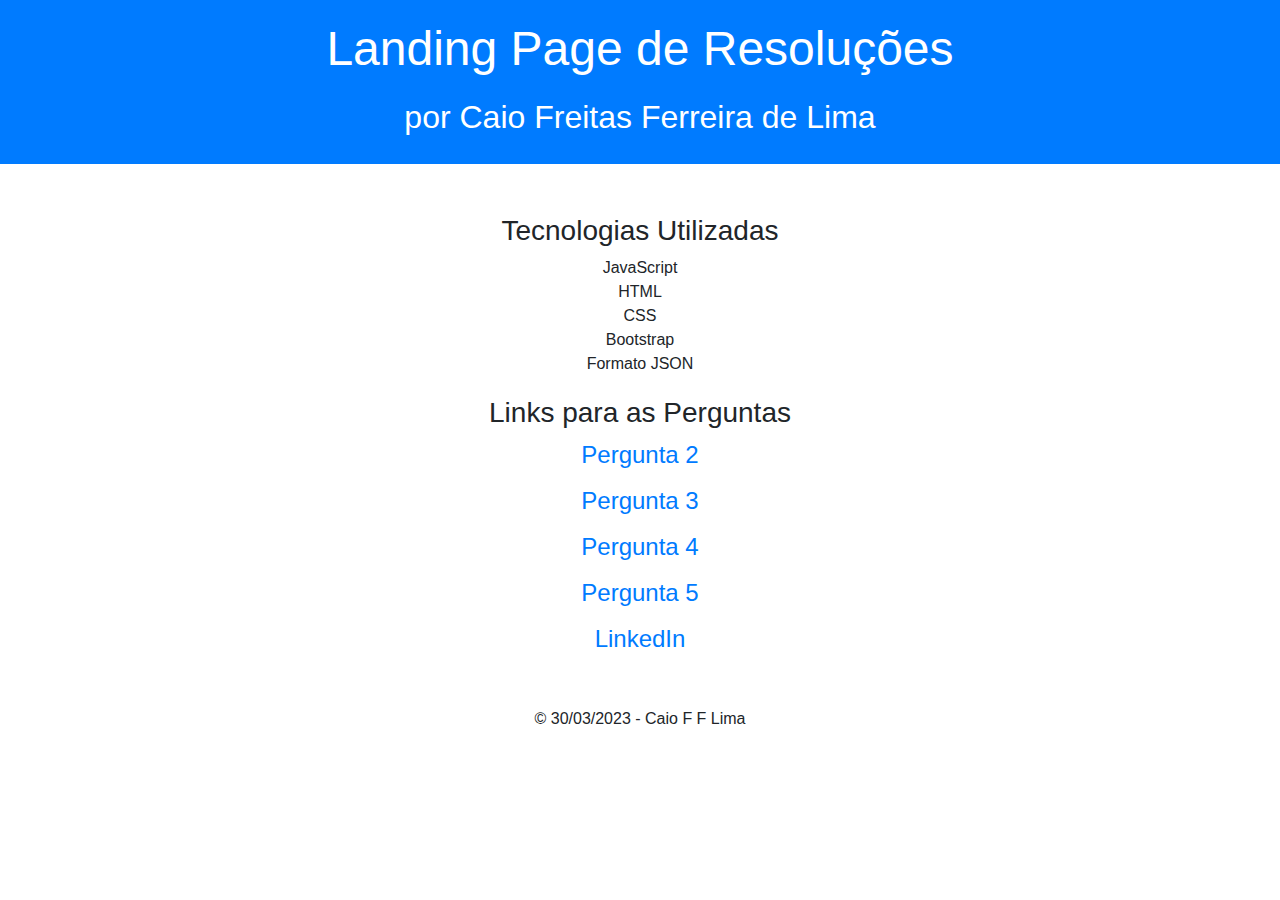
<file: index.html>
<!DOCTYPE html>
<html lang="pt-br">
  <head>
    <meta charset="UTF-8" />
    <meta name="viewport" content="width=device-width, initial-scale=1.0" />
    <title>Página de Resoluções - Target Sistemas</title>
    <link
      rel="stylesheet"
      href="https://cdn.jsdelivr.net/npm/bootstrap@4.3.1/dist/css/bootstrap.min.css"
      integrity="sha384-ggOyR0iXCbMQv3Xipma34MD+dH/1fQ784/j6cY/iJTQUOhcWr7x9JvoRxT2MZw1T"
      crossorigin="anonymous"
    />
    <link
      rel="stylesheet"
      href="https://stackpath.bootstrapcdn.com/bootstrap/4.3.1/css/bootstrap.min.css"
    />
    <link rel="stylesheet" href="style.css" />
  </head>
  <body>
    <header>
      <h1>Landing Page de Resoluções</h1>
      <h2>por Caio Freitas Ferreira de Lima</h2>
    </header>

    <section>

      <h3>Tecnologias Utilizadas</h3>
      <ul>
        <li>JavaScript</li>
        <li>HTML</li>
        <li>CSS</li>
        <li>Bootstrap</li>
        <li>Formato JSON</li>
      </ul>

      <h3>Links para as Perguntas</h3>
      <ul>
        <li><a href="./Pergunta2/pergunta2.html">Pergunta 2</a></li>
        <li><a href="./Pergunta3/pergunta3.html">Pergunta 3</a></li>
        <li><a href="./Pergunta4/pergunta4.html">Pergunta 4</a></li>
        <li><a href="./Pergunta5/pergunta5.html">Pergunta 5</a></li>
        <li><a href="https://www.linkedin.com/in/caiofflima/" target="_blank">LinkedIn</i></a></li>

      </ul>
      <script
        src="https://code.jquery.com/jquery-3.3.1.slim.min.js"
        integrity="sha384-q8i/X+965DzO0rT7abK41JStQIAqVgRVzpbzo5smXKp4YfRvH+8abtTE1Pi6jizo"
        crossorigin="anonymous"
      ></script>
      <script
        src="https://cdn.jsdelivr.net/npm/popper.js@1.14.7/dist/umd/popper.min.js"
        integrity="sha384-UO2eT0CpHqdSJQ6hJty5KVphtPhzWj9WO1clHTMGa3JDZwrnQq4sF86dIHNDz0W1"
        crossorigin="anonymous"
      ></script>
      <script
        src="https://cdn.jsdelivr.net/npm/bootstrap@4.3.1/dist/js/bootstrap.min.js"
        integrity="sha384-JjSmVgyd0p3pXB1rRibZUAYoIIy6OrQ6VrjIEaFf/nJGzIxFDsf4x0xIM+B07jRM"
        crossorigin="anonymous"
      ></script>
    </section>

    <footer>
      <p>&copy; 30/03/2023 - Caio F F Lima</p>
    </footer>

    <script src="https://code.jquery.com/jquery-3.3.1.slim.min.js"></script>
    <script src="https://cdnjs.cloudflare.com/ajax/libs/popper.js/1.14.7/umd/popper.min.js"></script>
    <script src="https://stackpath.bootstrapcdn.com/bootstrap/4.3.1/js/bootstrap.min.js"></script>
  </body>
</html>
</file>
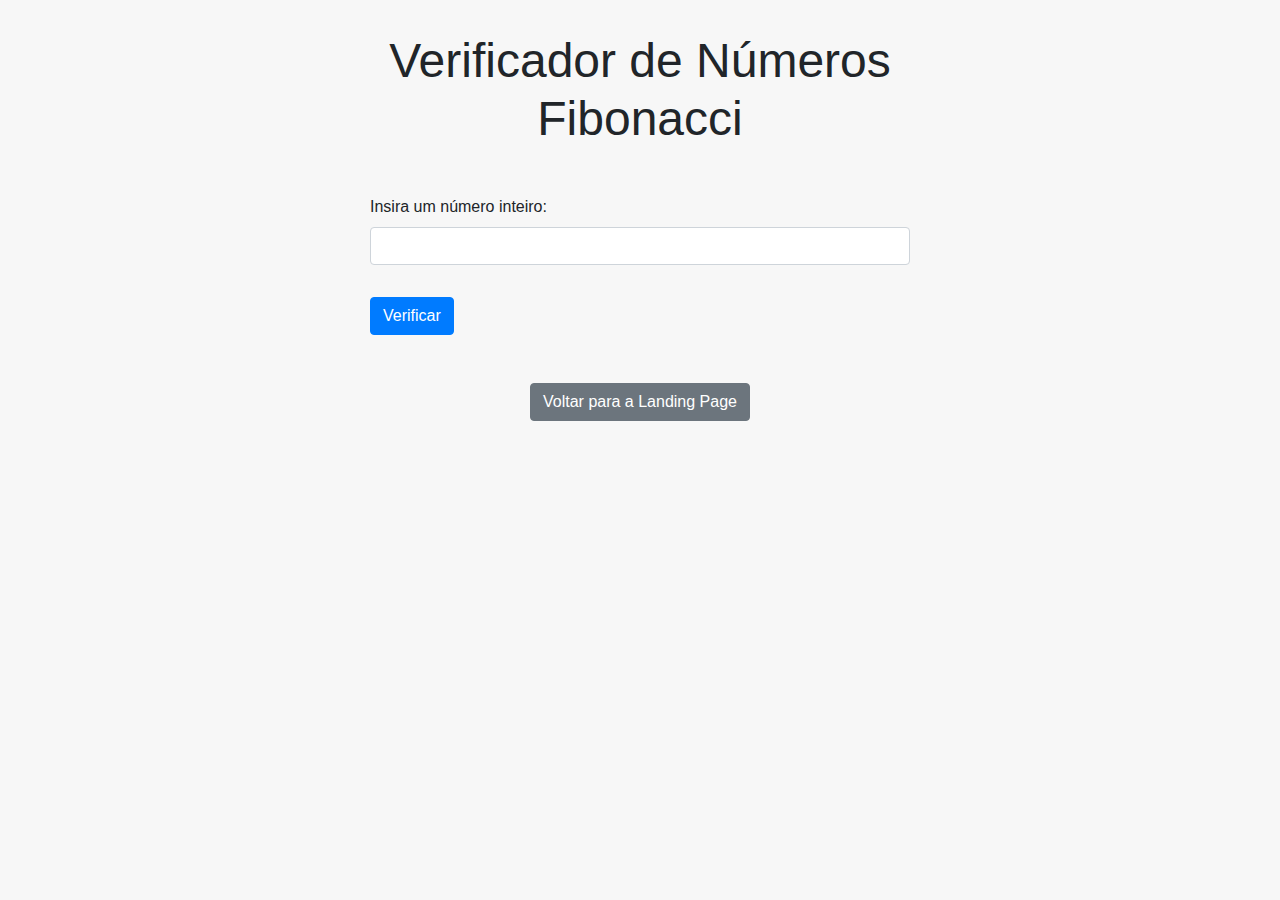
<file: Pergunta2/pergunta2.html>
<!DOCTYPE html>
<html lang="en">
  <head>
    <meta charset="UTF-8" />
    <title>Fibonacci</title>
    <link
      rel="stylesheet"
      href="https://cdn.jsdelivr.net/npm/bootstrap@4.3.1/dist/css/bootstrap.min.css"
      integrity="sha384-ggOyR0iXCbMQv3Xipma34MD+dH/1fQ784/j6cY/iJTQUOhcWr7x9JvoRxT2MZw1T"
      crossorigin="anonymous"
    />
    <link rel="stylesheet" href="style.css" />
  </head>
  <body>
    <div class="container">
      <div class="row">
        <div class="col-md-6 mx-auto">
          <h1 class="text-center mb-5">Verificador de Números Fibonacci</h1>
          <div class="row justify-content-center">
            <div class="col-md-12">
              <form>
                <div class="mb-3">
                  <label for="inputNumero" class="form-label"
                    >Insira um número inteiro:</label
                  >
                  <input
                    type="number"
                    class="form-control"
                    id="inputNumero"
                    required
                  />
                </div>
                <button
                  type="button"
                  class="btn btn-primary mb-3"
                  id="verificarBtn"
                >
                  Verificar
                </button>
              </form>
              <p id="resultado"></p>
              <div class="row mt-3">
                <div class="col-md-12 mx-auto text-center">
                  <a href="../index.html" class="btn btn-secondary"
                    >Voltar para a Landing Page</a
                  >
                </div>
              </div>
            </div>
          </div>
        </div>
      </div>
    </div>
    <script src="Pergunta n2.js"></script>
  </body>
</html>
</file>
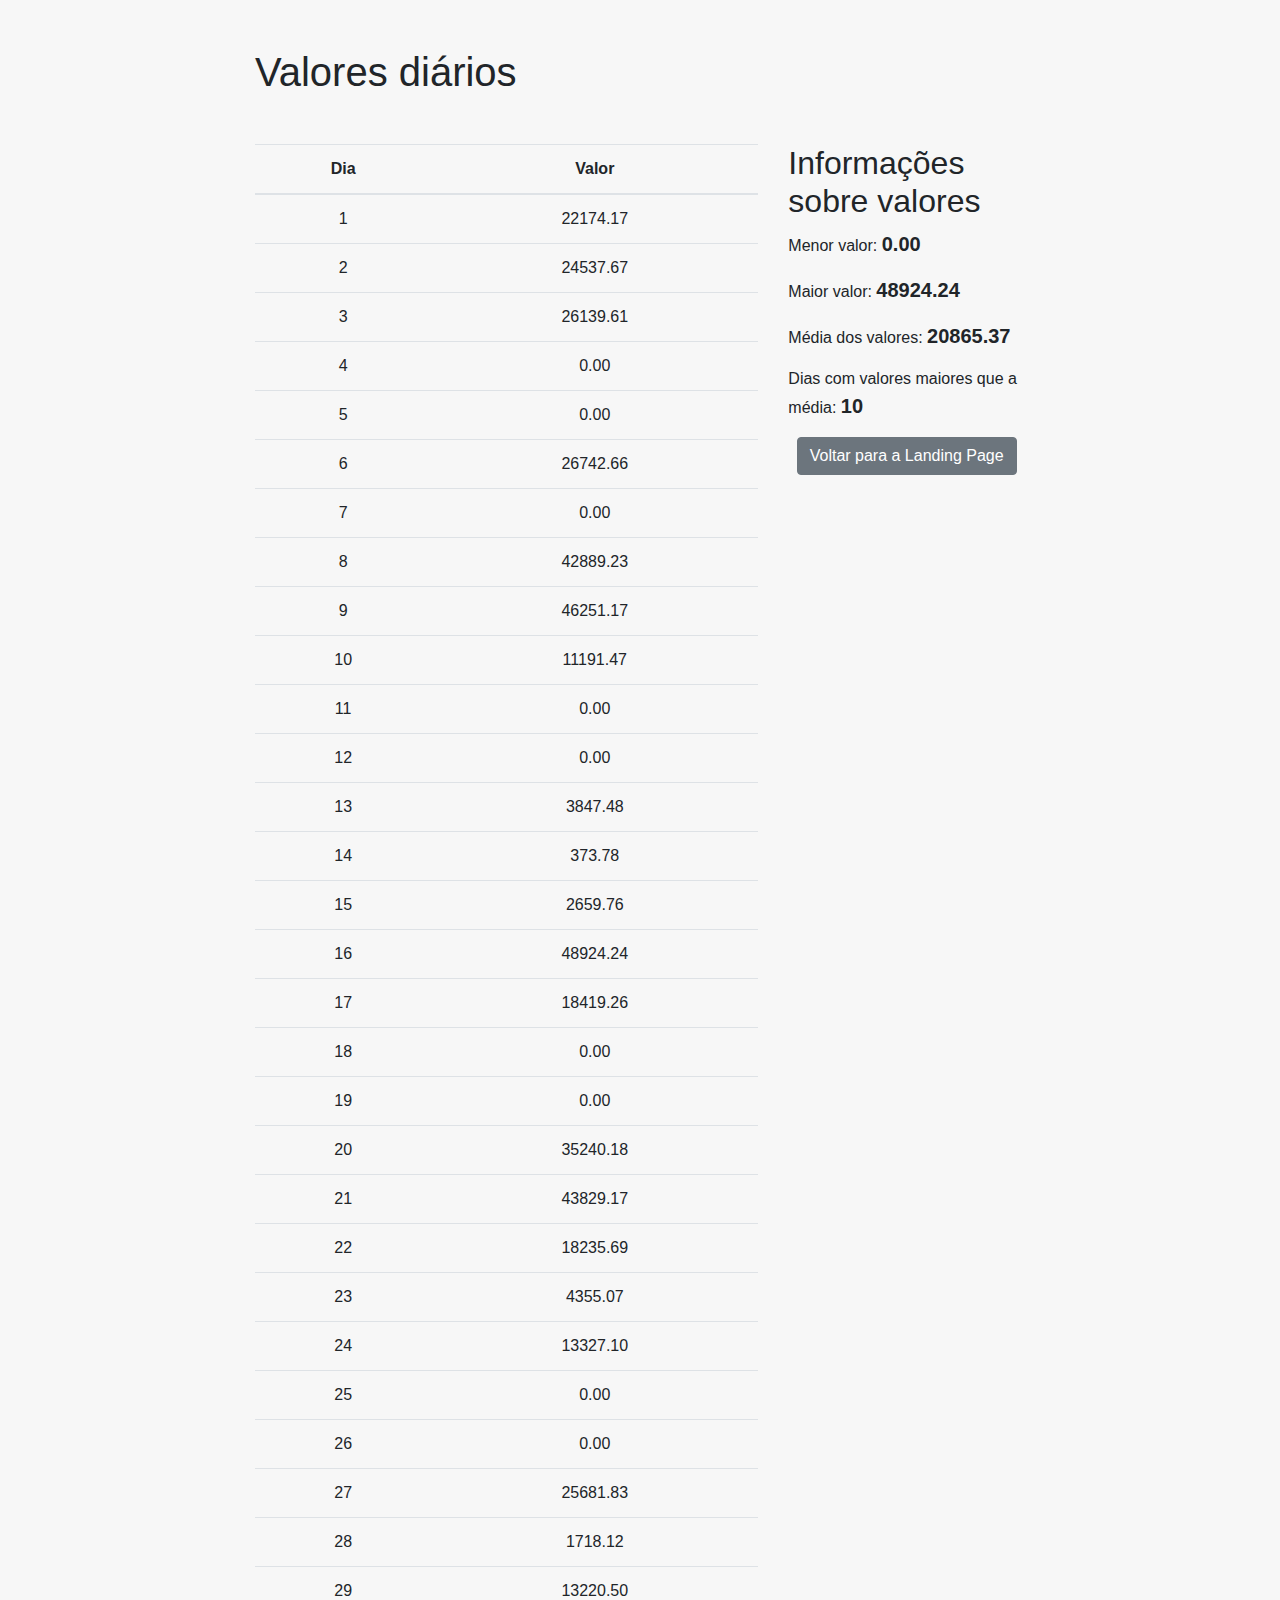
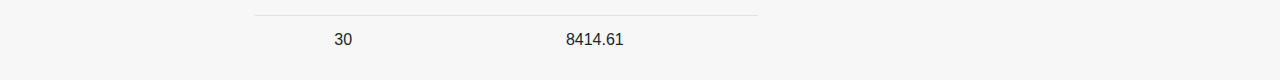
<file: Pergunta3/pergunta3.html>
<!DOCTYPE html>
<html>
  <head>
    <title>Analise dos valores</title>
    <link
      rel="stylesheet"
      href="https://stackpath.bootstrapcdn.com/bootstrap/4.3.1/css/bootstrap.min.css"
      integrity="sha384-ggOyR0iXCbMQv3Xipma34MD+dH/1fQ784/j6cY/iJTQUOhcWr7x9JvoRxT2MZw1T"
      crossorigin="anonymous"
    />
    <link rel="stylesheet" href="style.css" />
  </head>
  <body>
    <div class="container">
      <h1 class="my-5">Valores diários</h1>
      <div class="row">
        <div class="col-12 col-md-8">
          <table class="table">
            <thead>
              <tr>
                <th scope="col">Dia</th>
                <th scope="col">Valor</th>
              </tr>
            </thead>
            <tbody id="valores"></tbody>
          </table>
        </div>
        <div class="col-12 col-md-4">
          <h2>Informações sobre valores</h2>
          <p>Menor valor: <span id="menor"></span></p>
          <p>Maior valor: <span id="maior"></span></p>
          <p>Média dos valores: <span id="media"></span></p>
          <p>
            Dias com valores maiores que a média:
            <span id="dias-maiores"></span>
          </p>
          <div class="row mt-3">
            <div class="col-md-12 mx-auto text-center">
              <a href="../index.html" class="btn btn-secondary"
                >Voltar para a Landing Page</a
              >
            </div>
          </div>
        </div>
      </div>
    </div>
    <script src="./Pergunta n3.js"></script>
  </body>
</html>
</file>
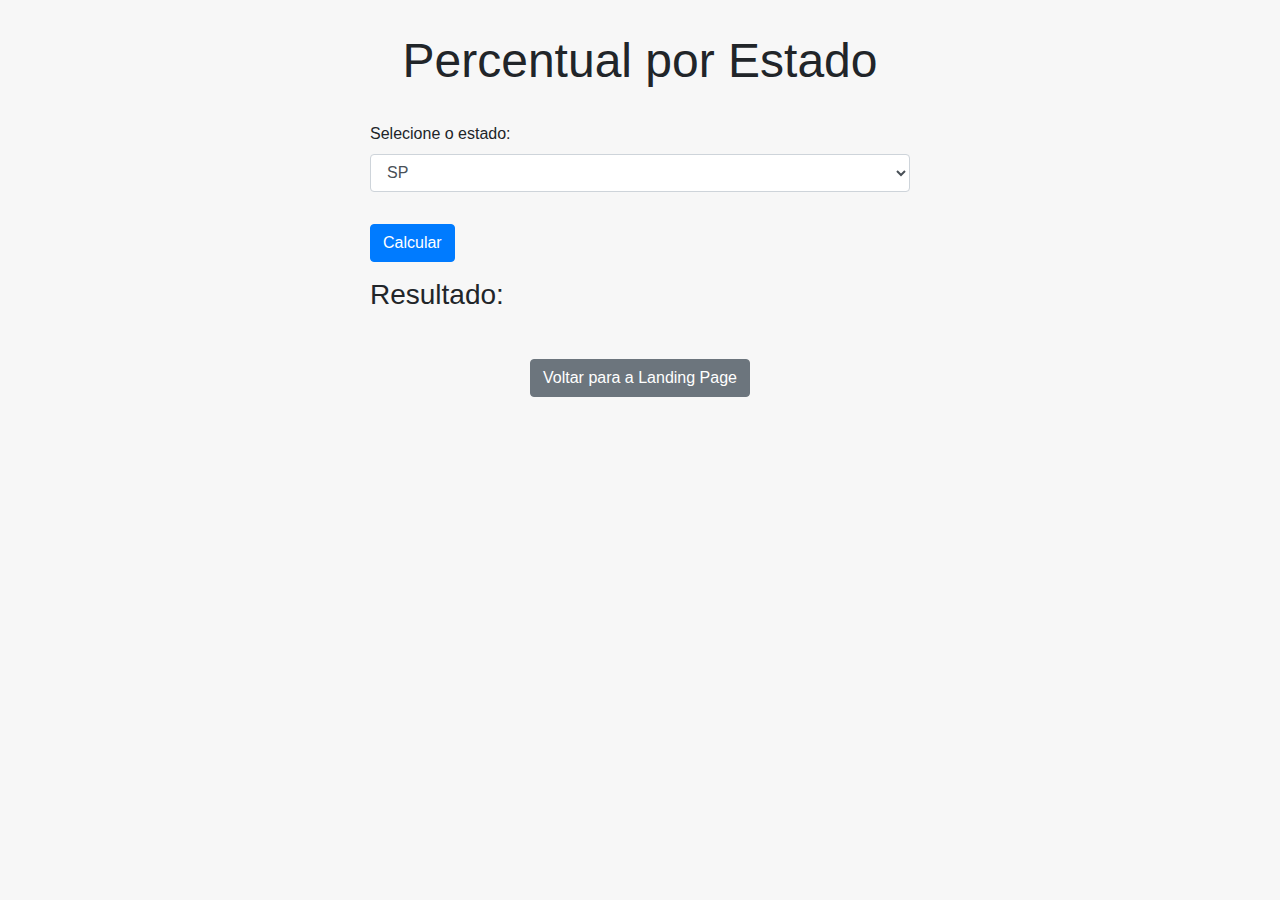
<file: Pergunta4/pergunta4.html>
<!DOCTYPE html>
<html lang="pt-br">
  <head>
    <meta charset="UTF-8" />
    <title>Percentual de Estados</title>
    <link
      rel="stylesheet"
      href="https://cdn.jsdelivr.net/npm/bootstrap@4.3.1/dist/css/bootstrap.min.css"
      integrity="sha384-ggOyR0iXCbMQv3Xipma34MD+dH/1fQ784/j6cY/iJTQUOhcWr7x9JvoRxT2MZw1T"
      crossorigin="anonymous"
    />
    <link
      rel="stylesheet"
      href="https://stackpath.bootstrapcdn.com/bootstrap/4.3.1/css/bootstrap.min.css"
    />
    <link rel="stylesheet" href="style.css" />
  </head>
  <body>
    <div class="container">
      <div class="row">
        <div class="col-md-6 mx-auto">
          <h1 class="text-center">Percentual por Estado</h1>
          <div class="form-group">
            <label for="estado">Selecione o estado:</label>
            <select id="estado" class="form-control"></select>
          </div>
          <button id="calcularBtn" class="btn btn-primary">Calcular</button>
          <div class="mt-3">
            <h3>Resultado:</h3>
            <p id="resultado"></p>
          </div>
        </div>
      </div>
      <div class="row mt-3">
        <div class="col-md-6 mx-auto text-center">
          <a href="../index.html" class="btn btn-secondary"
            >Voltar para a Landing Page</a
          >
        </div>
      </div>
    </div>
    <script src="./Pergunta n4.js"></script>
  </body>
</html>
</file>
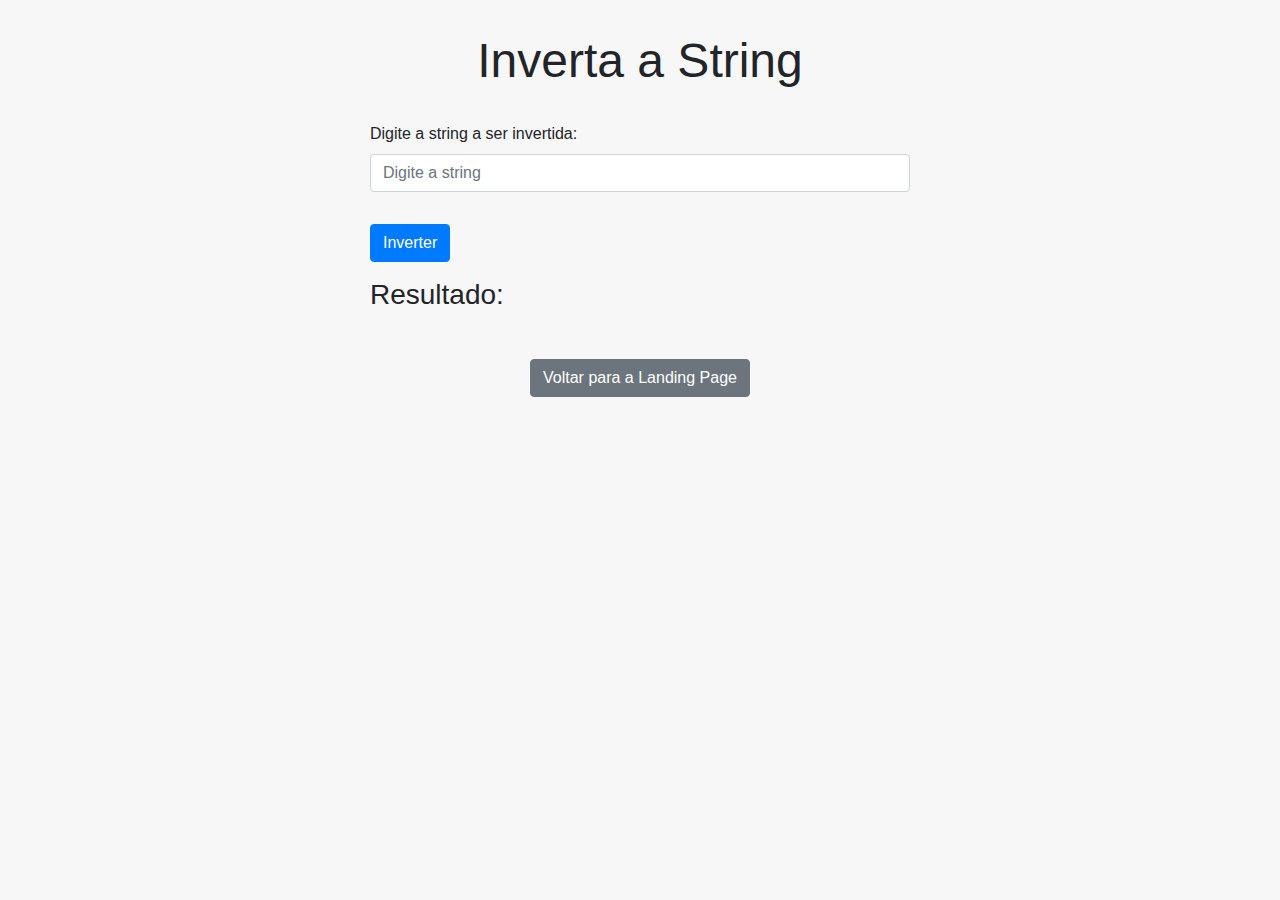
<file: Pergunta5/pergunta5.html>
<!DOCTYPE html>
<html lang="pt-br">
  <head>
    <meta charset="UTF-8" />
    <title>Inverta a String</title>
    <link
      rel="stylesheet"
      href="https://cdn.jsdelivr.net/npm/bootstrap@4.3.1/dist/css/bootstrap.min.css"
      integrity="sha384-ggOyR0iXCbMQv3Xipma34MD+dH/1fQ784/j6cY/iJTQUOhcWr7x9JvoRxT2MZw1T"
      crossorigin="anonymous"
    />
    <link rel="stylesheet" href="style.css" />
  </head>
  <body>
    <div class="container">
      <div class="row">
        <div class="col-md-6 mx-auto">
          <h1>Inverta a String</h1>
          <div class="form-group">
            <label for="inputString">Digite a string a ser invertida:</label>
            <input
              type="text"
              class="form-control"
              id="inputString"
              placeholder="Digite a string"
            />
          </div>
          <button id="calcularBtn" class="btn btn-primary">Inverter</button>
          <div class="mt-3">
            <h3>Resultado:</h3>
            <p id="resultado"></p>
          </div>
        </div>
      </div>
      <div class="row mt-3">
        <div class="col-md-6 mx-auto text-center">
          <a href="../index.html" class="btn btn-secondary"
            >Voltar para a Landing Page</a
          >
        </div>
      </div>
    </div>
    <script src="Pergunta n5.js"></script>
  </body>
</html>
</file>
<file: style.css>
header {
	background-color: #007bff;
	padding: 20px;
	text-align: center;
	color: white;
	position: relative;
}

header h1 {
	font-size: 3rem;
	margin-bottom: 20px;
}

header h2 {
	font-size: 2rem;
}

header a {
	color: white;
	position: absolute;
	top: 20px;
	right: 20px;
}

section {
	margin-top: 50px;
	text-align: center;
}

ul {
	list-style: none;
	padding-left: 0;
	margin-bottom: 20px;
}

ul li a {
	display: block;
	font-size: 1.5rem;
	margin-bottom: 10px;
}

.active {
	font-weight: bold;
}

footer {
	margin-top: 50px;
	text-align: center;
}

header a {
	color: white;
	position: absolute;
	top: 20px;
	right: 20px;
}

header a:hover {
	text-decoration: none;
}

.fab {
	margin-left: 10px;
	color: white;
}

.fab:hover {
	color: #007bff;
}
</file>
<file: Pergunta2/style.css>
body {
  background-color: #f7f7f7;
}

h1 {
  font-size: 3rem;
  margin-top: 2rem;
  margin-bottom: 2rem;
  text-align: center;
}

.form-group {
  margin-bottom: 1rem;
}

#verificarBtn {
  margin-top: 1rem;
}

#resultado {
  font-size: 1.5rem;
  font-weight: bold;
  margin-top: 1rem;
}

.btn-secondary {
  margin-top: 1rem;
}
</file>
<file: Pergunta3/style.css>
.container {
  max-width: 800px;
  margin: 0 auto;
}

.table th,
.table td {
  text-align: center;
}

#menor,
#maior,
#media,
#dias-maiores {
  font-weight: bold;
  font-size: 20px;
}

body {
  background-color: #f7f7f7;
}
</file>
<file: Pergunta4/style.css>
body {
  background-color: #f7f7f7;
}

h1 {
  font-size: 3rem;
  margin-top: 2rem;
  margin-bottom: 2rem;
  text-align: center;
}

.form-group {
  margin-bottom: 1rem;
}

#calcularBtn {
  margin-top: 1rem;
}

#resultado {
  font-size: 1.5rem;
  font-weight: bold;
  margin-top: 1rem;
}

.btn-secondary {
  margin-top: 1rem;
}
</file>
<file: Pergunta5/style.css>
body {
  background-color: #f7f7f7;
}

h1 {
  font-size: 3rem;
  margin-top: 2rem;
  margin-bottom: 2rem;
  text-align: center;
}

.form-group {
  margin-bottom: 1rem;
}

#calcularBtn {
  margin-top: 1rem;
}

#resultado {
  font-size: 1.5rem;
  font-weight: bold;
  margin-top: 1rem;
}

.btn-secondary {
  margin-top: 1rem;
}
</file>
